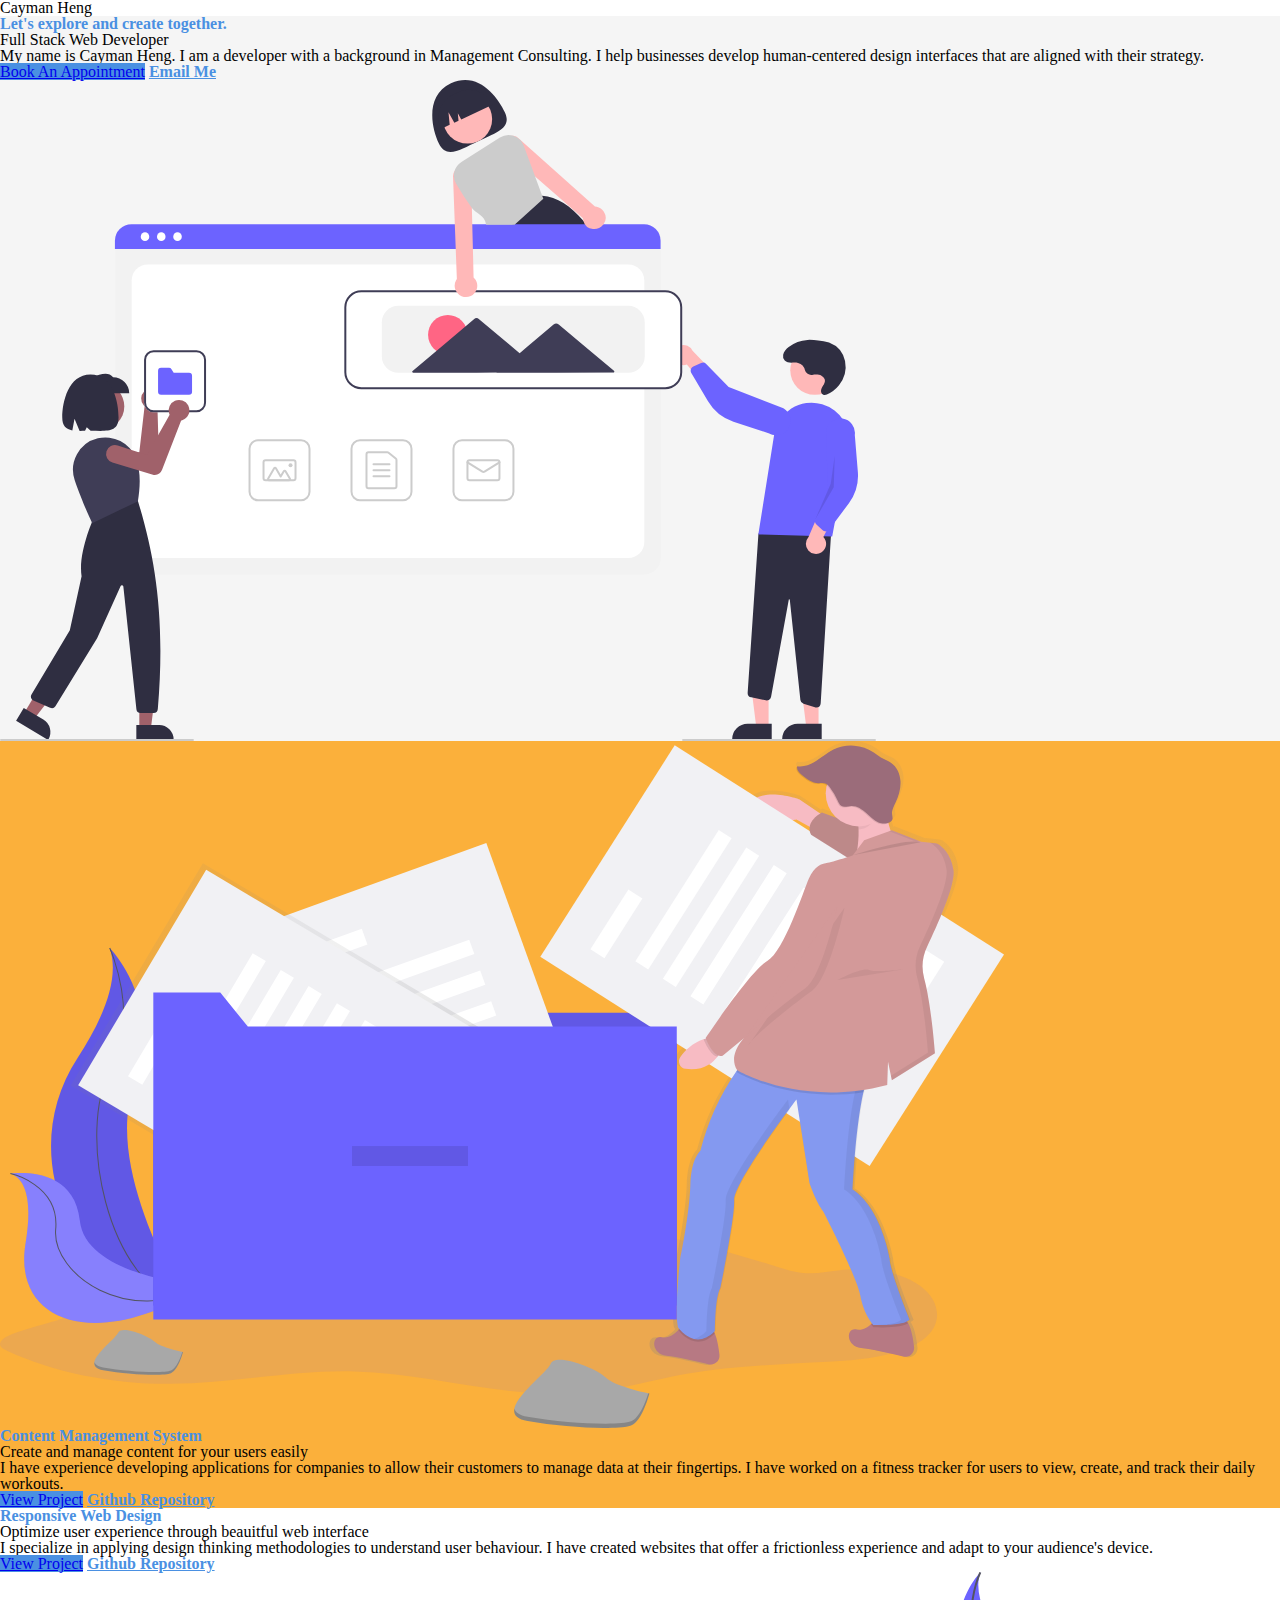
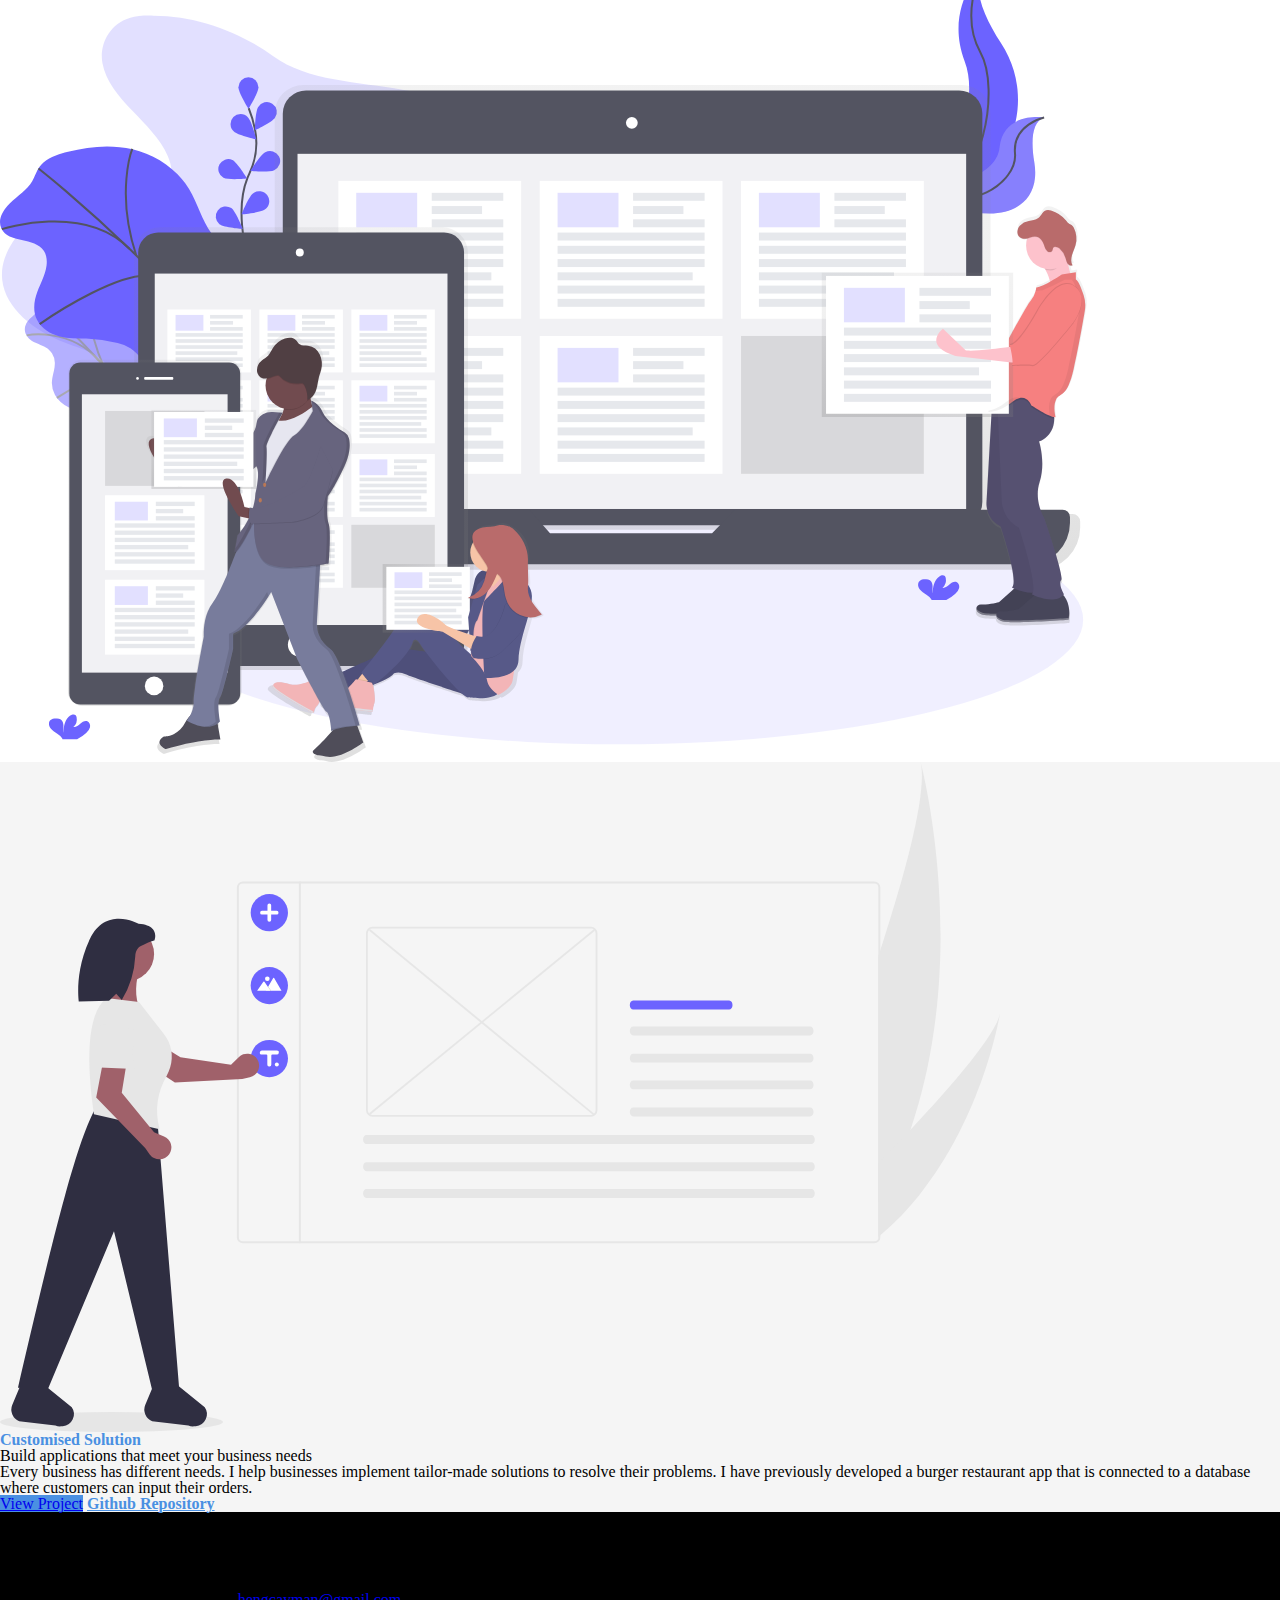
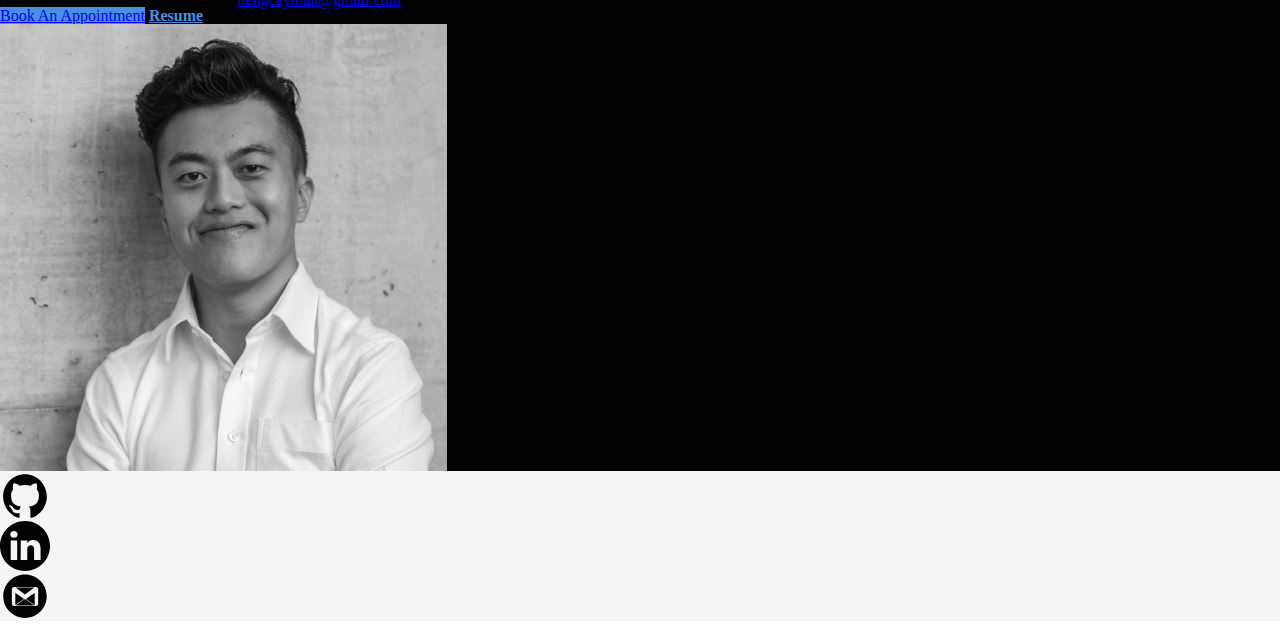
<file: index.html>
<html lang="en">
  <head>
    <meta charset="UTF-8" />
    <meta name="viewport" content="width=device-width, initial-scale=1.0" />
    <title>Cayman Heng - Web Developer</title>
    <link rel="stylesheet" href="./public/assets/css/reset.css" />
    <link
      href="https://cdn.jsdelivr.net/npm/bootstrap@5.0.0-beta1/dist/css/bootstrap.min.css"
      rel="stylesheet"
      integrity="sha384-giJF6kkoqNQ00vy+HMDP7azOuL0xtbfIcaT9wjKHr8RbDVddVHyTfAAsrekwKmP1"
      crossorigin="anonymous"
    />
    <link rel="stylesheet" href="./public/assets/css/styles.css" />
  </head>
  <body>
    <!-- Navbar-->
    <header>
      <nav class="container-md navbar navbar-light bg-white">
        <span class="navbar-brand mb-0 h1">Cayman Heng</span>
      </nav>
    </header>
    <!-- Hero Box -->
    <section class="gray">
      <div class="container-md">
        <div class="row">
          <div class="col-md-5 my-3 my-sm-5">
            <p class="sub-title fs-5 my-3 my-sm-5">
              Let's explore and create together.
            </p>
            <p class="fs-1 fw-bold lh-sm mb-3 mb-sm-5">
              Full Stack Web Developer
            </p>
            <p class="lh-md mb-3 mb-sm-5">
              My name is Cayman Heng.
              <strong
                >I am a developer with a background in Management
                Consulting.</strong
              >
              I help businesses develop human-centered design interfaces that
              are aligned with their strategy.
            </p>
            <a
              href="https://calendly.com/caymanh"
              target="_blank"
              class="btn btn-color text-white fw-bold mb-3 mb-sm-5"
              >Book An Appointment</a
            >
            <a
              href="mailto:hengcayman@gmail.com"
              target="_blank"
              class="btn sub-title fw-bold mb-3 mb-sm-5"
              >Email Me</a
            >
          </div>
          <div class="col-md-2"></div>
          <div class="col-md-5 my-3 my-sm-5">
            <img
              src="public/assets/image/build.svg"
              class="img-fluid my-3 my-sm-5"
              alt=""
            />
          </div>
        </div>
      </div>
    </section>
    <!-- Second Section - Project 1 -->
    <section class="yellow">
      <div class="container-md">
        <div class="row">
          <div class="col-md-5 my-3 my-sm-5">
            <img
              src="public/assets/image/server.svg"
              class="img-fluid mt-3 my-sm-5 my-3 my-sm-5"
              alt=""
            />
          </div>
          <div class="col-md-2"></div>
          <div class="col-md-5 my-3 my-sm-5">
            <p class="sub-title fw-bold fs-5 my-3 my-sm-5">
              Content Management System
            </p>
            <p class="fs-1 fw-bold lh-sm mb-3 mb-sm-5">
              Create and manage content for your users easily
            </p>
            <p class="lh-md mb-3 mb-sm-5">
              <strong
                >I have experience developing applications for companies to allow their customers to manage
                data at their fingertips.</strong
              >
              I have worked on a fitness tracker for users to view, create, and track their daily workouts.
            </p>
            <a
              href="https://pacific-stream-43723.herokuapp.com/"
              target="_blank"
              class="btn btn-color text-white fw-bold mb-3 mb-sm-5"
              >View Project</a
            >
            <a
              href="https://github.com/caymanh/workout-tracker"
              target="_blank"
              class="btn sub-title fw-bold mb-3 mb-sm-5"
              >Github Repository</a
            >
          </div>
        </div>
      </div>
    </section>
    <!-- Third Section - Project 2 -->
    <section class="white">
      <div class="container-md">
        <div class="row">
          <div class="col-md-5 my-3 my-sm-5">
            <p class="sub-title fs-5 my-3 my-sm-5">Responsive Web Design</p>
            <p class="fs-1 fw-bold lh-sm mb-3 mb-sm-5">
              Optimize user experience through beauitful web interface
            </p>
            <p class="lh-md mb-3 mb-sm-5">
              <strong
                >I specialize in applying design thinking methodologies to
                understand user behaviour.</strong
              >
              I have created websites that offer a frictionless experience and
              adapt to your audience's device.
            </p>
            <a
              href="https://nsuroghon.github.io/5-o-Clock-Somewhere/"
              target="_blank"
              class="btn btn-color text-white fw-bold mb-3 mb-sm-5"
              >View Project</a
            >
            <a
              href="https://github.com/nsuroghon/5-o-Clock-Somewhere"
              target="_blank"
              class="btn sub-title fw-bold mb-3 mb-sm-5"
              >Github Repository</a
            >
          </div>
          <div class="col-md-2"></div>
          <div class="col-md-5 mt-3 mt-sm-5">
            <img
              src="public/assets/image/devices.svg"
              class="img-fluid my-3 my-sm-5 py-3 py-sm-5"
              alt=""
            />
          </div>
        </div>
      </div>
    </section>
    <!-- Fourth Section - Project 3 -->
    <section class="gray">
      <div class="container-md">
        <div class="row">
          <div class="col-md-5 my-3 my-sm-5">
            <img
              src="public/assets/image/customize.svg"
              class="img-fluid mt-3 mt-sm-5"
              alt=""
            />
          </div>
          <div class="col-md-2"></div>
          <div class="col-md-5 my-3 my-sm-5">
            <p class="sub-title fw-bold fs-5 my-3 my-sm-5">
              Customised Solution
            </p>
            <p class="fs-1 fw-bold lh-sm mb-3 mb-sm-5">
              Build applications that meet your business needs
            </p>
            <p class="lh-md mb-3 mb-sm-5">
              <strong
                >Every business has different needs. I help businesses implement
                tailor-made solutions to resolve their problems.</strong
              >
              I have previously developed a burger restaurant app that is
              connected to a database where customers can input their orders.
            </p>
            <a
              href="https://radiant-scrubland-70739.herokuapp.com/"
              target="_blank"
              class="btn btn-color text-white fw-bold mb-3 mb-sm-5"
              >View Project</a
            >
            <a
              href="https://github.com/caymanh/burger"
              target="_blank"
              class="btn sub-title fw-bold mb-3 mb-sm-5"
              >Github Repository</a
            >
          </div>
        </div>
      </div>
    </section>
    <!-- Fifth Section - Methodology -->
    <!-- <section class="blue">
      <div class="container">
        <div class="row">
          <div class="col my-5">
            <p class="text-center text-white fs-1 fw-bold">Methodology</p>
          </div>
        </div>
        <div class="row">
          <div class="col">
            <div class="container rounded white">
              <img
                src="public/assets/image/framing.svg"
                class="img-fluid mx-auto d-block py-5"
                alt=""
                width="150"
                height="150"
              />
              <p class="text-center fw-bold">
                <span class="highlight fs-5">01</span>
                Frame
              </p>
              <p class="text-center">
                I work with you to identify the<br />
                business issue and define the<br />
                project scope.
              </p>
            </div>
          </div>
          <div class="col">
            <div class="container rounded white">
              <img
                src="public/assets/image/research.svg"
                class="img-fluid mx-auto d-block py-5"
                alt=""
                width="150"
                height="150"
              />
              <p class="text-center fw-bold">
                <span class="highlight fs-5">02</span>
                Research
              </p>
              <p class="text-center">
                I perform user research to <br />
                understand their needs e.g. <br />empathy interview, customer
                <br />
                journey mapping.
              </p>
            </div>
          </div>
          <div class="col">
            <div class="container rounded white">
              <img
                src="public/assets/image/ideate.svg"
                class="img-fluid mx-auto d-block py-5"
                alt=""
                width="150"
                height="150"
              />
              <p class="text-center fw-bold">
                <span class="highlight fs-5">03</span>
                Ideate
              </p>
              <p class="text-center">
                We will generate several ideas
                <br />to solve the problem based on <br />insights identified
                from the user research.
              </p>
            </div>
          </div>
        </div>
        <div class="row">
          <div class="col">
            <div class="container rounded white">
              <img
                src="public/assets/image/prototype.svg"
                class="img-fluid mx-auto d-block py-5"
                alt=""
                width="150"
                height="150"
              />
              <p class="text-center fw-bold">
                <span class="highlight fs-5">04</span>
                Prototype
              </p>
              <p class="text-center">
                I will design a prototype to <br />solicit your feedback and
                <br />ensure it is aligned with your <br />vision. We can also
                test the<br />
                prototype with users to <br />validate the concept.
                <br />
              </p>
            </div>
          </div>
          <div class="col">
            <div class="container rounded white">
              <img
                src="public/assets/image/launch.svg"
                class="img-fluid mx-auto d-block py-5"
                alt=""
                width="150"
                height="150"
              />
              <p class="text-center fw-bold">
                <span class="highlight fs-5">05</span>
                Launch
              </p>
              <p class="text-center">
                I will improve the features <br />
                based on feedback, develop<br />
                the final deliverable, and<br />
                launch it for you.<br />
              </p>
            </div>
          </div>
          <div class="col">
            <div class="container rounded white">
              <img
                src="public/assets/image/research.svg"
                class="img-fluid mx-auto d-block py-5"
                alt=""
                width="150"
                height="150"
              />
              <p class="text-center fw-bold">
                <span class="highlight fs-5">06</span>
                Col 3
              </p>
              <p class="text-center">
                I work with you to identify the<br />
                business issue and define the<br />
                project scope.
              </p>
            </div>
          </div>
        </div>
      </div>
    </section> -->
    <!-- Bio -->
    <section class="black">
      <div class="container-md text-white">
        <div class="row">
          <div class="col-md-5 mt-3 my-sm-5">
            <p class="fs-5 my-3 my-sm-5">Hello, I'm Cayman</p>
            <p class="fs-1 fw-bold lh-sm mb-3 mb-sm-5">
              I help small and medium businesses go digital
            </p>
            <p class="lh-md">
              As a Web Developer with a background in Management Consulting, I
              stand at the interesction of business and technology. I have
              worked with clients across retail, airlines, and financial
              services to shape their business strategy.
            </p>
            <p class="1h-md">
              I am proficient in utilizing cutting edge technologies e.g.
              <strong>HTML5, CSS3, Javascript, API, and MYSQL</strong> to create
              websites that provide an immersive user experience.
            </p>
            <p>
              Book an appointment or email me at
              <a href="mailto:hengcayman@gmail.com" class="text-white">hengcayman@gmail.com</a>
              today for a free consultation.
            </p>
            <p class="mb-3 mb-sm-5"></p>
            <a
              href="https://calendly.com/caymanh"
              target="_blank"
              class="btn btn-color text-white fw-bold mb-3 mb-sm-5"
              >Book An Appointment</a
            >
            <a
              href="https://drive.google.com/file/d/1OB-_0-u7QB6sJny5HaKxvF08qtZ3lkWT/view?usp=sharing"
              target="_blank"
              class="btn sub-title fw-bold mb-3 mb-sm-5"
              >Resume</a
            >
          </div>
          <div class="col-md-2"></div>
          <div class="col-md-5 mt-sm-5">
            <img
              src="public/assets/image/bio.JPG"
              class="img-fluid my-3 my-sm-5 py-3 py-sm-5"
              alt=""
            />
          </div>
        </div>
      </div>
    </section>
    <!-- Contact Info -->
    <section class="white">
      <div class="container-md my-3 my-sm-5">
        <div class="row">
          <div class="col-md-4 my-3 my-sm-5">
            <div class="container-md gray py-5">
              <a href="https://github.com/caymanh" target="_blank">
                <img
                  src="public/assets/image/github.svg"
                  class="img-fluid rounded mx-auto d-block"
                  alt=""
                  width="50"
                  height="50"
              /></a>
            </div>
          </div>
          <div class="col-md-4 my-3 my-sm-5">
            <div class="container-md gray py-5">
              <a href="https://www.linkedin.com/in/caymanheng/" target="_blank">
                <img
                  src="public/assets/image/linkedin.svg"
                  class="img-fluid rounded mx-auto d-block"
                  alt=""
                  width="50"
                  height="50"
              /></a>
            </div>
          </div>
          <div class="col-md-4 my-3 my-sm-5">
            <div class="container-md gray py-5">
              <a href="mailto:hengcayman@gmail.com">
                <img
                  src="public/assets/image/email.svg"
                  class="img-fluid rounded mx-auto d-block"
                  alt=""
                  width="50"
                  height="50"
                />
              </a>
            </div>
          </div>
        </div>
      </div>
    </section>
    <script
      src="https://cdn.jsdelivr.net/npm/bootstrap@5.0.0-beta1/dist/js/bootstrap.bundle.min.js"
      integrity="sha384-ygbV9kiqUc6oa4msXn9868pTtWMgiQaeYH7/t7LECLbyPA2x65Kgf80OJFdroafW"
      crossorigin="anonymous"
    ></script>
  </body>
</html>
</file>
<file: public/assets/css/styles.css>
.gray {
  background-color: #f5f5f5;
}

.yellow {
  background-color: #fbb03b;
}

.white {
  background-color: #ffffff;
}

.blue {
  background-color: #4a90e2;
}

.black {
  background-color: #000000;
}

.sub-title {
  color: #4a90e2;
  font-weight: bold;
}

.btn-color {
  background-color: #4a90e2;
}

.highlight {
  color: #fbb03b;
}
</file>
